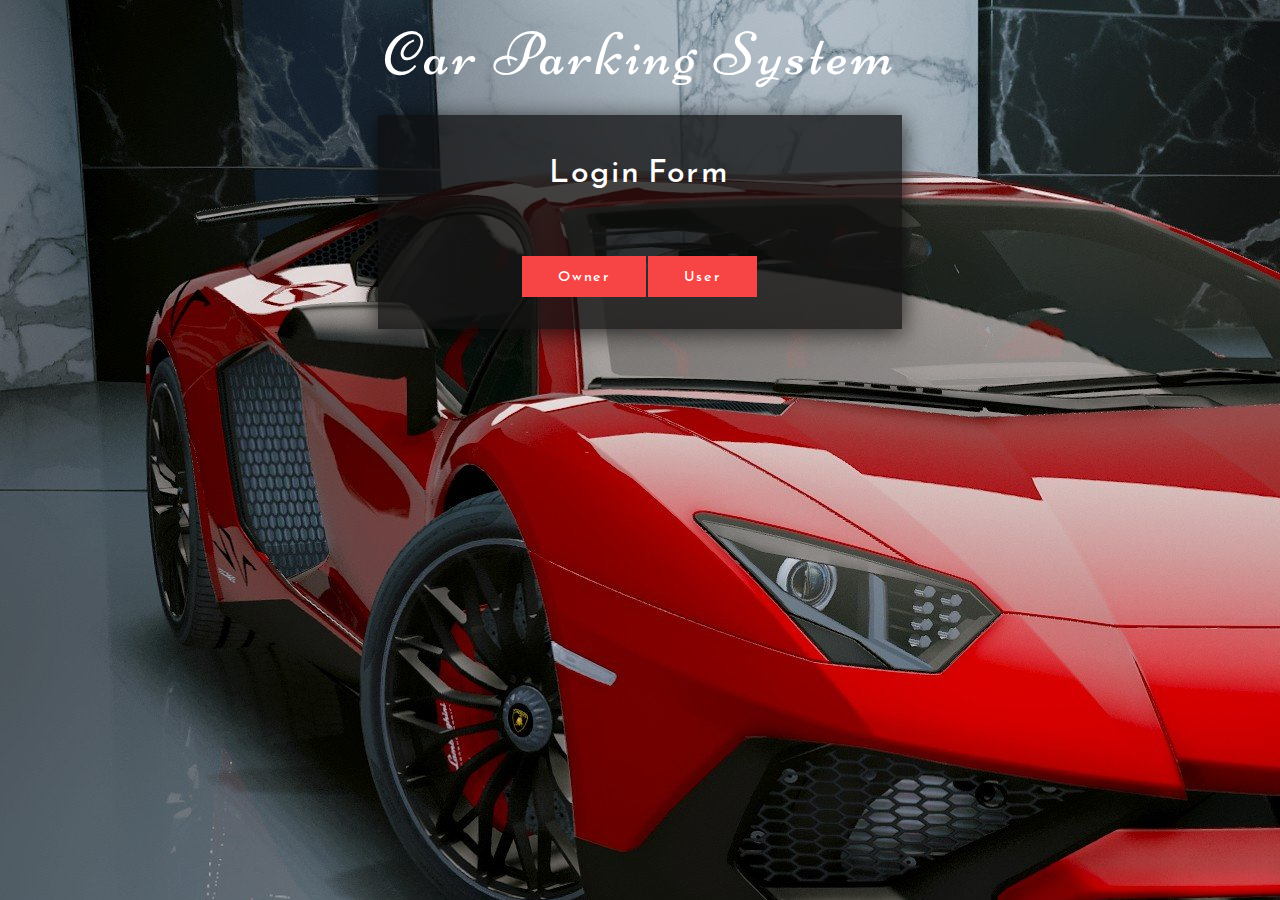
<file: Database_Management_System_Project/Project_Folder/car_parking_system/create.html>
<!--
Author: W3layouts
Author URL: http://w3layouts.com
License: Creative Commons Attribution 3.0 Unported
License URL: http://creativecommons.org/licenses/by/3.0/
-->
<!DOCTYPE html>
<html lang="en">
<head>
<title>Car Parking System :: w3layouts</title>
<meta name="viewport" content="width=device-width, initial-scale=1">
<meta http-equiv="Content-Type" content="text/html; charset=utf-8" />
<meta name="keywords" content="Car Parking System,Login form widgets, Sign up Web forms , Login signup Responsive web form,Flat Pricing table,Flat Drop downs,Registration Forms,News letter Forms,Elements" />
<script type="application/x-javascript"> addEventListener("load", function() { setTimeout(hideURLbar, 0); }, false); function hideURLbar(){ window.scrollTo(0,1); } </script>
<!-- Custom Theme files -->
<link href="css/style.css" rel="stylesheet" type="text/css" media="all" />
<!-- //Custom Theme files -->
<!-- web font -->
<link href="//fonts.googleapis.com/css?family=Niconne&amp;subset=latin-ext" rel="stylesheet">
<link href="//fonts.googleapis.com/css?family=Reem+Kufi&amp;subset=arabic" rel="stylesheet">
<!-- //web font -->
</head>

<body>

	<h1>Car Parking System</h1>
	<!-- main -->
	<div class="main-agilerow">
		<div class="sub-w3lsright agileits-w3layouts">
			<h2>Login Form</h2>
			<form action="#" method="post">

				<input type="button"  value="Owner" onclick="window.location='http://localhost/car_parking_system/owner.html'" /> 
				<input type="button"  value="User" onclick="window.location='http://localhost/car_parking_system/user.html'" /> 				
			</div>
		<div class="clear"> </div>
	</div>	
	<!-- //main -->
	
</div>	

<!-- js -->	
<script type="text/javascript" src="js/jquery-2.1.4.min.js"></script>
<script src="js/jquery.vide.min.js"></script> 
<!-- //js -->

</body>
</html>
</file>
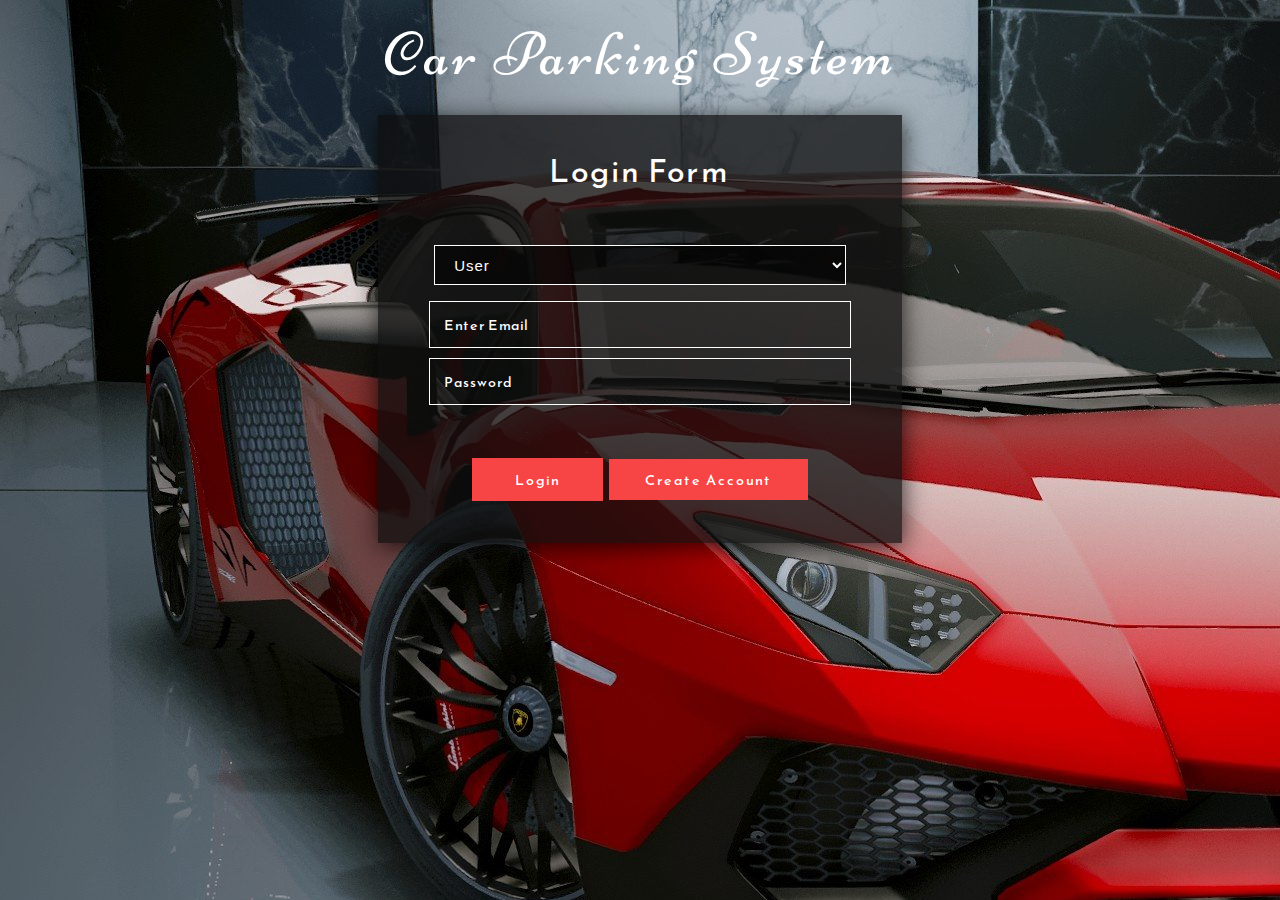
<file: Database_Management_System_Project/Project_Folder/car_parking_system/login.html>
<!--
Author: W3layouts
Author URL: http://w3layouts.com
License: Creative Commons Attribution 3.0 Unported
License URL: http://creativecommons.org/licenses/by/3.0/
-->
<!DOCTYPE html>
<html lang="en">
<head>
<title>Car Parking System :: w3layouts</title>
<meta name="viewport" content="width=device-width, initial-scale=1">
<meta http-equiv="Content-Type" content="text/html; charset=utf-8" />
<meta name="keywords" content="Car Parking System,Login form widgets, Sign up Web forms , Login signup Responsive web form,Flat Pricing table,Flat Drop downs,Registration Forms,News letter Forms,Elements" />
<script type="application/x-javascript"> addEventListener("load", function() { setTimeout(hideURLbar, 0); }, false); function hideURLbar(){ window.scrollTo(0,1); } </script>
<!-- Custom Theme files -->
<link href="css/style.css" rel="stylesheet" type="text/css" media="all" />
<!-- //Custom Theme files -->
<!-- web font -->
<link href="//fonts.googleapis.com/css?family=Niconne&amp;subset=latin-ext" rel="stylesheet">
<link href="//fonts.googleapis.com/css?family=Reem+Kufi&amp;subset=arabic" rel="stylesheet">
<!-- //web font -->
</head>

<body>

	<h1>Car Parking System</h1>
	<!-- main -->
	<div class="main-agilerow">
		<div class="sub-w3lsright agileits-w3layouts">
			<h2>Login Form</h2>
			<form action="login.php" method="post">
				<select name="user_type">
					<option>User</option>
					<option>Owner</option>
				</select>
				<input type="text" class="name" name="email" placeholder="Enter Email" required="" style="margin-bottom: 10px;">
				<input type="password" class="pass_field" name="password" placeholder="Password" required="" style="margin-bottom: 10px;">				
				<input type="submit"   class=""  name="submit"  value="Login"  required="" style="margin-bottom: 10px;">
				&nbsp;
				<input type="button"  value="Create Account" onclick="window.location='http://localhost/car_parking_system/create.html'" /> 				
			</div>
		<div class="clear"> </div>
	</div>	
	<!-- //main -->
	
</div>	

<!-- js -->	
<script type="text/javascript" src="js/jquery-2.1.4.min.js"></script>
<script src="js/jquery.vide.min.js"></script> 
<!-- //js -->

</body>
</html>
</file>
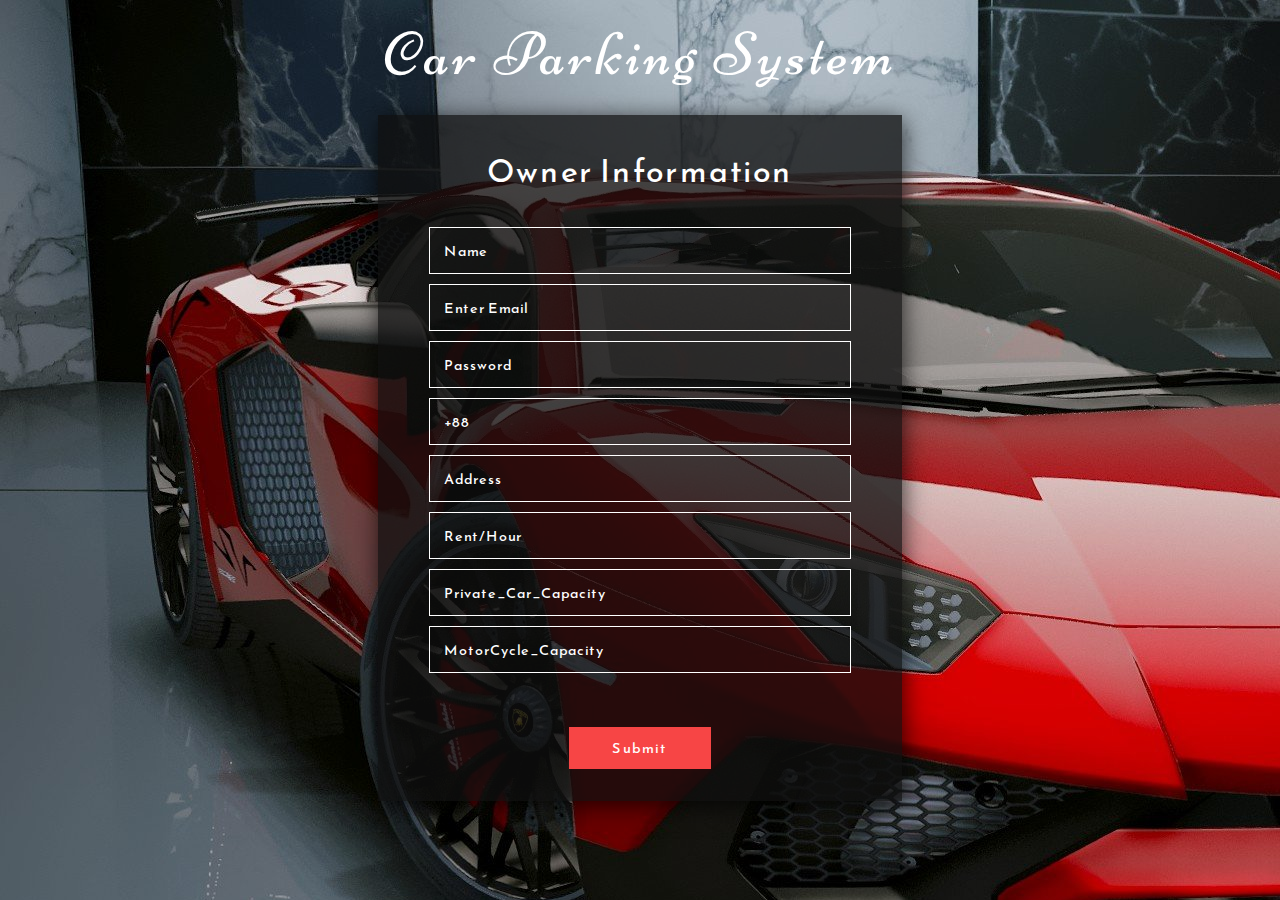
<file: Database_Management_System_Project/Project_Folder/car_parking_system/owner.html>
<!--
Author: W3layouts
Author URL: http://w3layouts.com
License: Creative Commons Attribution 3.0 Unported
License URL: http://creativecommons.org/licenses/by/3.0/
-->
<!DOCTYPE html>
<html lang="en">
<head>
<title>Car Parking System :: w3layouts</title>
<meta name="viewport" content="width=device-width, initial-scale=1">
<meta http-equiv="Content-Type" content="text/html; charset=utf-8" />
<meta name="keywords" content="Car Parking System,Login form widgets, Sign up Web forms , Login signup Responsive web form,Flat Pricing table,Flat Drop downs,Registration Forms,News letter Forms,Elements" />
<script type="application/x-javascript"> addEventListener("load", function() { setTimeout(hideURLbar, 0); }, false); function hideURLbar(){ window.scrollTo(0,1); } </script>
<!-- Custom Theme files -->
<link href="css/style.css" rel="stylesheet" type="text/css" media="all" />
<!-- //Custom Theme files -->
<!-- web font -->
<link href="//fonts.googleapis.com/css?family=Niconne&amp;subset=latin-ext" rel="stylesheet">
<link href="//fonts.googleapis.com/css?family=Reem+Kufi&amp;subset=arabic" rel="stylesheet">
<!-- //web font -->
</head>


<body>


	<h1>Car Parking System</h1>
	<!-- main -->
	<div class="main-agilerow">
		<div class="sub-w3lsright agileits-w3layouts">
			<h2>Owner Information</h2>
			<form action="owner.php" method="post"> 
				<input type="text"      class="name"        name="owner_name"      placeholder="Name"         required="" style="margin-bottom: 10px;">
				<input type="text"      class="name"        name="owner_email"     placeholder="Enter Email"  required="" style="margin-bottom: 10px;">
				<input type="password"  class="pass_field"  name="password"        placeholder="Password"     required="" style="margin-bottom: 10px;">
				<input type="text"      class="name"        name="contact"         placeholder="+88"          required="" style="margin-bottom: 10px;">
				<input type="text"      class="name"        name="owner_address"   placeholder="Address"      required="" style="margin-bottom: 10px;">
				
				<input type="number" step="any" class="pass_field" name="per_month_cost"  placeholder="Rent/Hour"       required="" style="margin-bottom: 10px;">
				<input type="number" step="any" class="pass_field" name="private_car_capacity"  placeholder="Private_Car_Capacity"       required="" style="margin-bottom: 10px;">
				<input type="number" step="any" class="pass_field" name="motorcycle_capacity"  placeholder="MotorCycle_Capacity"         required="" style="margin-bottom: 10px;">
				<div class="clear"> </div>
				
				<input type="submit" value="Submit">  
			</form>
		</div>
		<div class="clear"> </div>
	</div>	
	<!-- //main -->
	
</div>	

<!-- js -->	
<script type="text/javascript" src="js/jquery-2.1.4.min.js"></script>
<script src="js/jquery.vide.min.js"></script> 
<!-- //js -->

</body>
</html>
</file>
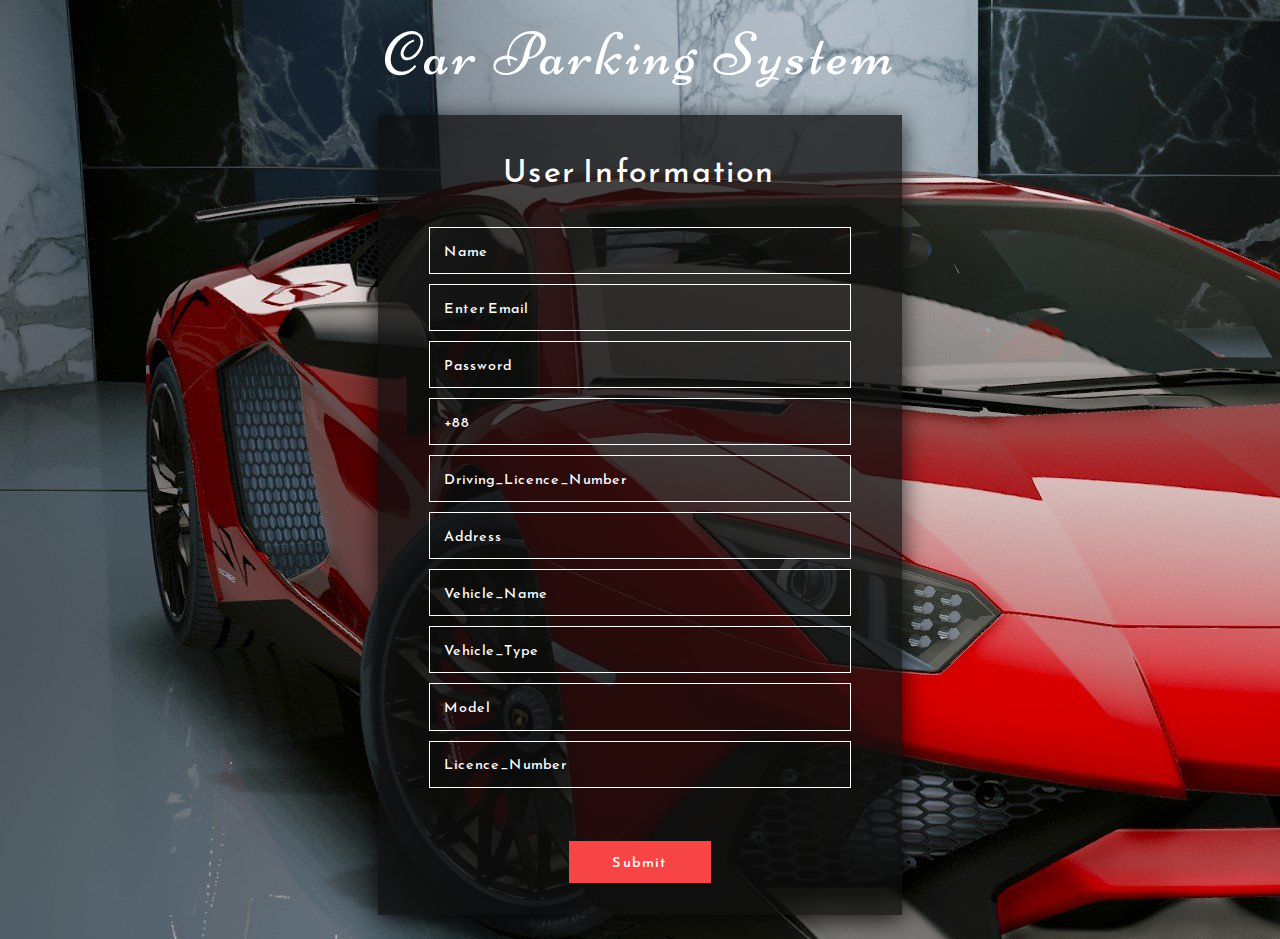
<file: Database_Management_System_Project/Project_Folder/car_parking_system/user.html>
<!--
Author: W3layouts
Author URL: http://w3layouts.com
License: Creative Commons Attribution 3.0 Unported
License URL: http://creativecommons.org/licenses/by/3.0/
-->
<!DOCTYPE html>
<html lang="en">
<head>
<title>Car Rental Form Flat Responsive Widget Template :: w3layouts</title>
<meta name="viewport" content="width=device-width, initial-scale=1">
<meta http-equiv="Content-Type" content="text/html; charset=utf-8" />
<meta name="keywords" content="Car Rental Form Responsive Widget,Login form widgets, Sign up Web forms , Login signup Responsive web form,Flat Pricing table,Flat Drop downs,Registration Forms,News letter Forms,Elements" />
<script type="application/x-javascript"> addEventListener("load", function() { setTimeout(hideURLbar, 0); }, false); function hideURLbar(){ window.scrollTo(0,1); } </script>
<!-- Custom Theme files -->
<link href="css/style.css" rel="stylesheet" type="text/css" media="all" />
<!-- //Custom Theme files -->
<!-- web font -->
<link href="//fonts.googleapis.com/css?family=Niconne&amp;subset=latin-ext" rel="stylesheet">
<link href="//fonts.googleapis.com/css?family=Reem+Kufi&amp;subset=arabic" rel="stylesheet">
<!-- //web font -->
</head>
<body>

	<h1>Car Parking System</h1>
	<!-- main -->
	<div class="main-agilerow">
		<div class="sub-w3lsright agileits-w3layouts">
			<h2>User Information</h2>
			<form action="user.php" method="post"> 
				<input type="text"      class="name"               name="user_name"                 placeholder="Name"                       required="" style="margin-bottom: 10px;">
				<input type="text"      class="name"               name="user_email"                placeholder="Enter Email"                required="" style="margin-bottom: 10px;">
				<input type="password"  class="pass_field"         name="password"                  placeholder="Password"                   required="" style="margin-bottom: 10px;">
				<input type="text"      class="name"               name="contact"                   placeholder="+88"                        required="" style="margin-bottom: 10px;">
				<input type="text"      class="name"               name="driving_licence_number"    placeholder="Driving_Licence_Number"     required="" style="margin-bottom: 10px;">
				<input type="text"      class="name"               name="user_address"              placeholder="Address"                    required="" style="margin-bottom: 10px;">
				<input type="text"      class="name"               name="vehicle_name"              placeholder="Vehicle_Name"               required="" style="margin-bottom: 10px;">
				<input type="text"      class="name"               name="vehicle_type"              placeholder="Vehicle_Type"               required="" style="margin-bottom: 10px;">
				<input type="text"      class="name"               name="model"                     placeholder="Model"                      required="" style="margin-bottom: 10px;">
				<input type="text"      class="name"               name="licence_number"            placeholder="Licence_Number"             required="" style="margin-bottom: 10px;">
				

				<div class="clear"> </div>
				
				<input type="submit" value="Submit">  
			</form>
		</div>
		<div class="clear"> </div>
	</div>	
	<!-- //main -->
	
</div>	

<!-- js -->	
<script type="text/javascript" src="js/jquery-2.1.4.min.js"></script>
<script src="js/jquery.vide.min.js"></script> 
<!-- //js -->

</body>
</html>
</file>
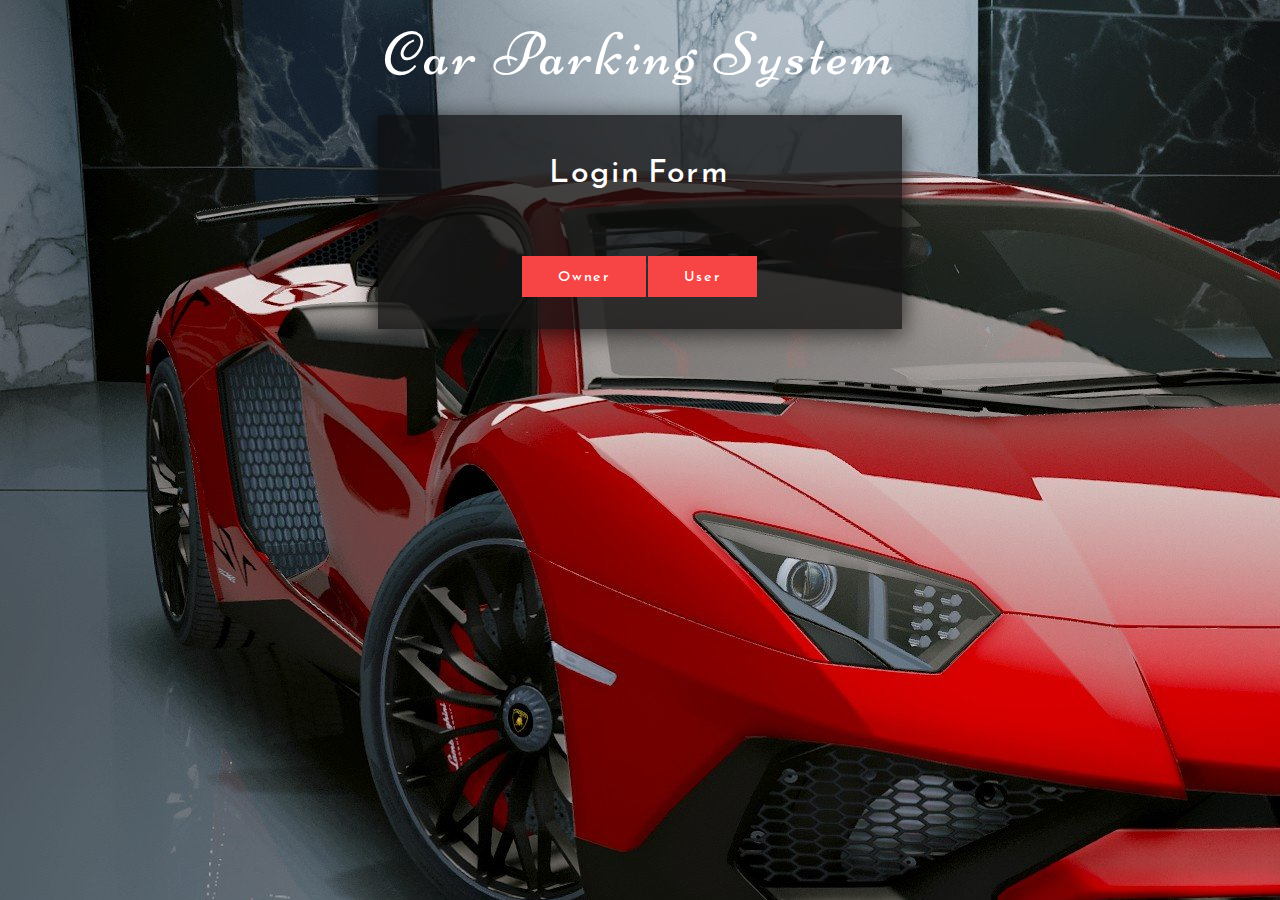
<file: Database_Management_System_Project/Project_Folder/Project/car_parking/create.html>
<!--
Author: W3layouts
Author URL: http://w3layouts.com
License: Creative Commons Attribution 3.0 Unported
License URL: http://creativecommons.org/licenses/by/3.0/
-->
<!DOCTYPE html>
<html lang="en">
<head>
<title>Car Parking System :: w3layouts</title>
<meta name="viewport" content="width=device-width, initial-scale=1">
<meta http-equiv="Content-Type" content="text/html; charset=utf-8" />
<meta name="keywords" content="Car Parking System,Login form widgets, Sign up Web forms , Login signup Responsive web form,Flat Pricing table,Flat Drop downs,Registration Forms,News letter Forms,Elements" />
<script type="application/x-javascript"> addEventListener("load", function() { setTimeout(hideURLbar, 0); }, false); function hideURLbar(){ window.scrollTo(0,1); } </script>
<!-- Custom Theme files -->
<link href="css/style.css" rel="stylesheet" type="text/css" media="all" />
<!-- //Custom Theme files -->
<!-- web font -->
<link href="//fonts.googleapis.com/css?family=Niconne&amp;subset=latin-ext" rel="stylesheet">
<link href="//fonts.googleapis.com/css?family=Reem+Kufi&amp;subset=arabic" rel="stylesheet">
<!-- //web font -->
</head>

<body>


	<h1>Car Parking System</h1>
	<!-- main -->
	<div class="main-agilerow">
		<div class="sub-w3lsright agileits-w3layouts">
			<h2>Login Form</h2>
			<form action="#" method="post">
				
				<input type="button"    value="Owner"              onclick="window.location='http://localhost/car_parking/owner.html'" />
				<input type="button"    value="User"               onclick="window.location='http://localhost/car_parking/User.html'" /> 			
				
				
			</div>
		<div class="clear"> </div>
	</div>	
	<!-- //main -->
	
</div>	

<!-- js -->	
<script type="text/javascript" src="js/jquery-2.1.4.min.js"></script>
<script src="js/jquery.vide.min.js"></script> 
<!-- //js -->

</body>
</html>
</file>
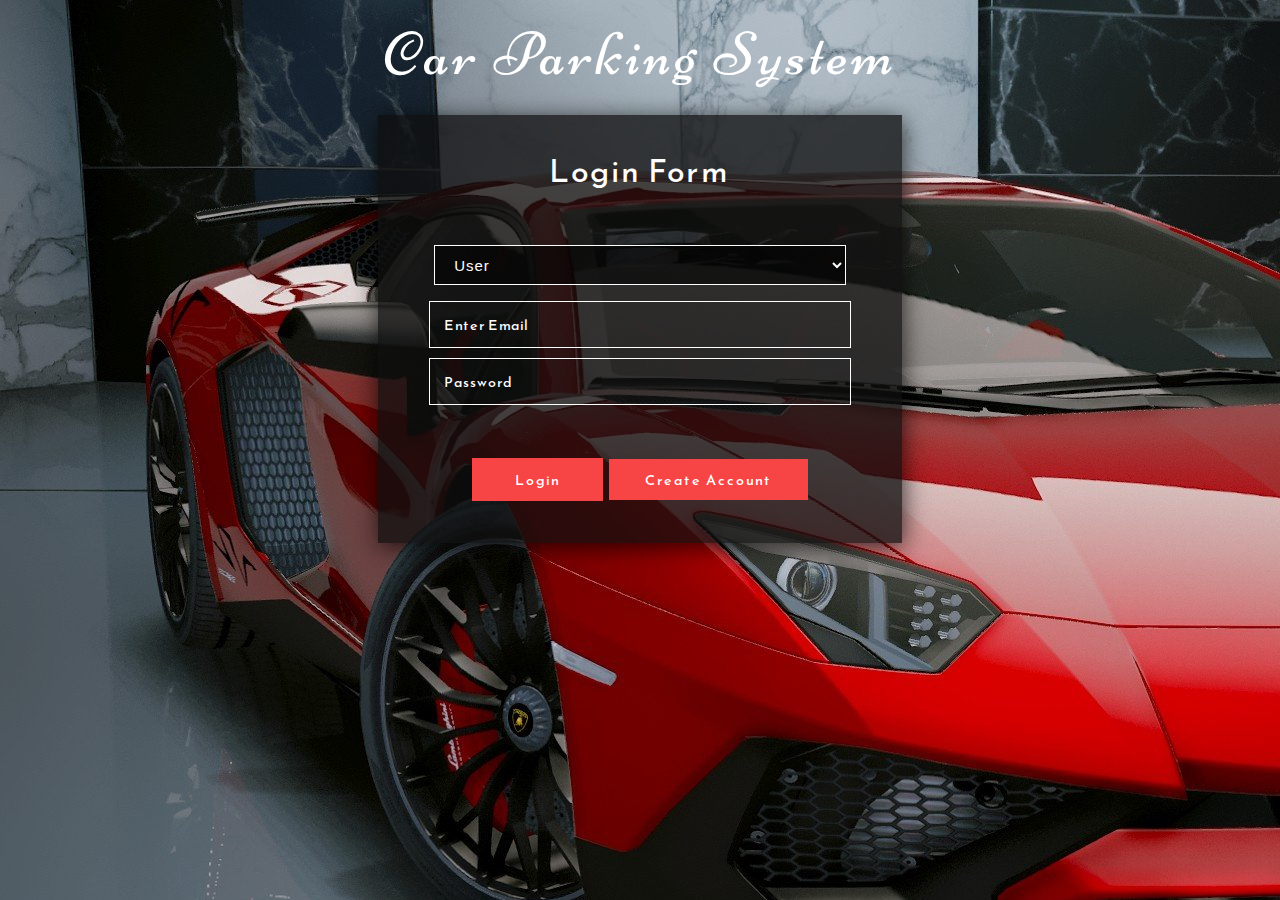
<file: Database_Management_System_Project/Project_Folder/Project/car_parking/login.html>
<!--
Author: W3layouts
Author URL: http://w3layouts.com
License: Creative Commons Attribution 3.0 Unported
License URL: http://creativecommons.org/licenses/by/3.0/
-->
<!DOCTYPE html>
<html lang="en">
<head>
<title>Car Parking System :: w3layouts</title>
<meta name="viewport" content="width=device-width, initial-scale=1">
<meta http-equiv="Content-Type" content="text/html; charset=utf-8" />
<meta name="keywords" content="Car Parking System,Login form widgets, Sign up Web forms , Login signup Responsive web form,Flat Pricing table,Flat Drop downs,Registration Forms,News letter Forms,Elements" />
<script type="application/x-javascript"> addEventListener("load", function() { setTimeout(hideURLbar, 0); }, false); function hideURLbar(){ window.scrollTo(0,1); } </script>
<!-- Custom Theme files -->
<link href="css/style.css" rel="stylesheet" type="text/css" media="all" />
<!-- //Custom Theme files -->
<!-- web font -->
<link href="//fonts.googleapis.com/css?family=Niconne&amp;subset=latin-ext" rel="stylesheet">
<link href="//fonts.googleapis.com/css?family=Reem+Kufi&amp;subset=arabic" rel="stylesheet">
<!-- //web font -->
</head>

<body>

	<h1>Car Parking System</h1>
	<!-- main -->
	<div class="main-agilerow">
		<div class="sub-w3lsright agileits-w3layouts">
			<h2>Login Form</h2>
			<form action="login.php" method="post">
				<select name="user_type">
					<option>User</option>
					<option>Owner</option>
				</select>
				<input type="text" class="name" name="email" placeholder="Enter Email" required="" style="margin-bottom: 10px;">
				<input type="password" class="pass_field" name="password" placeholder="Password" required="" style="margin-bottom: 10px;">				
				<input type="submit"   class=""  name="submit"  value="Login"  required="" style="margin-bottom: 10px;">
				&nbsp;
				<input type="button"  value="Create Account" onclick="window.location='http://localhost/car_parking/create.html'" /> 				
			</div>
		<div class="clear"> </div>
	</div>	
	<!-- //main -->
	
</div>	

<!-- js -->	
<script type="text/javascript" src="js/jquery-2.1.4.min.js"></script>
<script src="js/jquery.vide.min.js"></script> 
<!-- //js -->

</body>
</html>
</file>
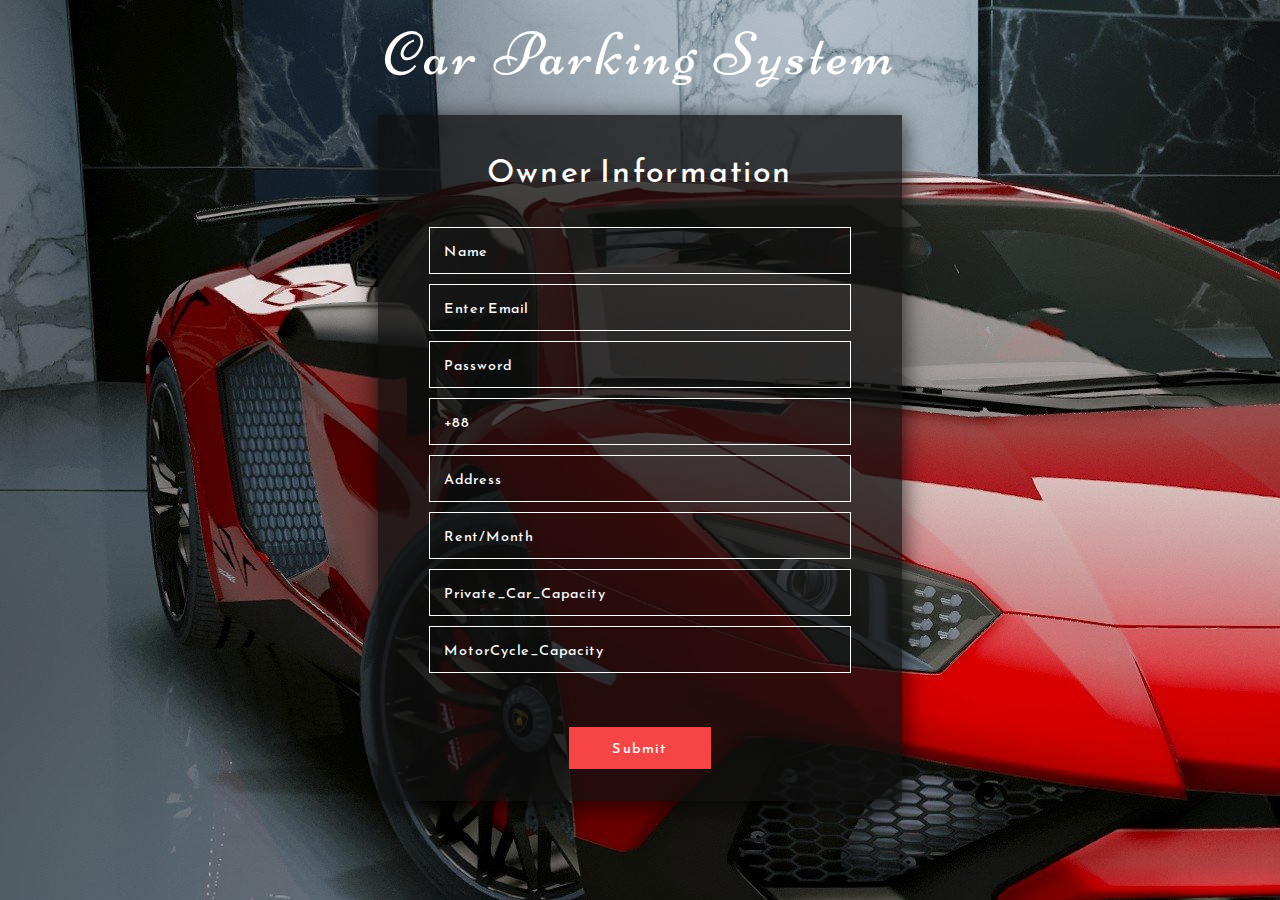
<file: Database_Management_System_Project/Project_Folder/Project/car_parking/owner.html>
<!--
Author: W3layouts
Author URL: http://w3layouts.com
License: Creative Commons Attribution 3.0 Unported
License URL: http://creativecommons.org/licenses/by/3.0/
-->
<!DOCTYPE html>
<html lang="en">
<head>
<title>Car Parking System :: w3layouts</title>
<meta name="viewport" content="width=device-width, initial-scale=1">
<meta http-equiv="Content-Type" content="text/html; charset=utf-8" />
<meta name="keywords" content="Car Parking System,Login form widgets, Sign up Web forms , Login signup Responsive web form,Flat Pricing table,Flat Drop downs,Registration Forms,News letter Forms,Elements" />
<script type="application/x-javascript"> addEventListener("load", function() { setTimeout(hideURLbar, 0); }, false); function hideURLbar(){ window.scrollTo(0,1); } </script>
<!-- Custom Theme files -->
<link href="css/style.css" rel="stylesheet" type="text/css" media="all" />
<!-- //Custom Theme files -->
<!-- web font -->
<link href="//fonts.googleapis.com/css?family=Niconne&amp;subset=latin-ext" rel="stylesheet">
<link href="//fonts.googleapis.com/css?family=Reem+Kufi&amp;subset=arabic" rel="stylesheet">
<!-- //web font -->
</head>


<body>


	<h1>Car Parking System</h1>
	<!-- main -->
	<div class="main-agilerow">
		<div class="sub-w3lsright agileits-w3layouts">
			<h2>Owner Information</h2>
			<form action="owner.php" method="post"> 
				<input type="text"      class="name"               name="owner_name"      placeholder="Name"             required="" style="margin-bottom: 10px;">
				<input type="text"      class="name"               name="owner_email"     placeholder="Enter Email"      required="" style="margin-bottom: 10px;">
				<input type="password"  class="pass_field"         name="password"        placeholder="Password"         required="" style="margin-bottom: 10px;">
				<input type="text"      class="name"               name="contact"         placeholder="+88"              required="" style="margin-bottom: 10px;">
				<input type="text"      class="name"               name="owner_address"   placeholder="Address"          required="" style="margin-bottom: 10px;">
				
				<input type="number" step="any" class="pass_field" name="per_month_cost"  placeholder="Rent/Month"       required="" style="margin-bottom: 10px;">
				<input type="number" step="any" class="pass_field" name="private_car_capacity"  placeholder="Private_Car_Capacity"       required="" style="margin-bottom: 10px;">
				<input type="number" step="any" class="pass_field" name="motorcycle_capacity"  placeholder="MotorCycle_Capacity"         required="" style="margin-bottom: 10px;">
				<div class="clear"> </div>
				
				<input type="submit" value="Submit">  
			</form>
		</div>
		<div class="clear"> </div>
	</div>	
	<!-- //main -->
	
</div>	

<!-- js -->	
<script type="text/javascript" src="js/jquery-2.1.4.min.js"></script>
<script src="js/jquery.vide.min.js"></script> 
<!-- //js -->

</body>
</html>
</file>
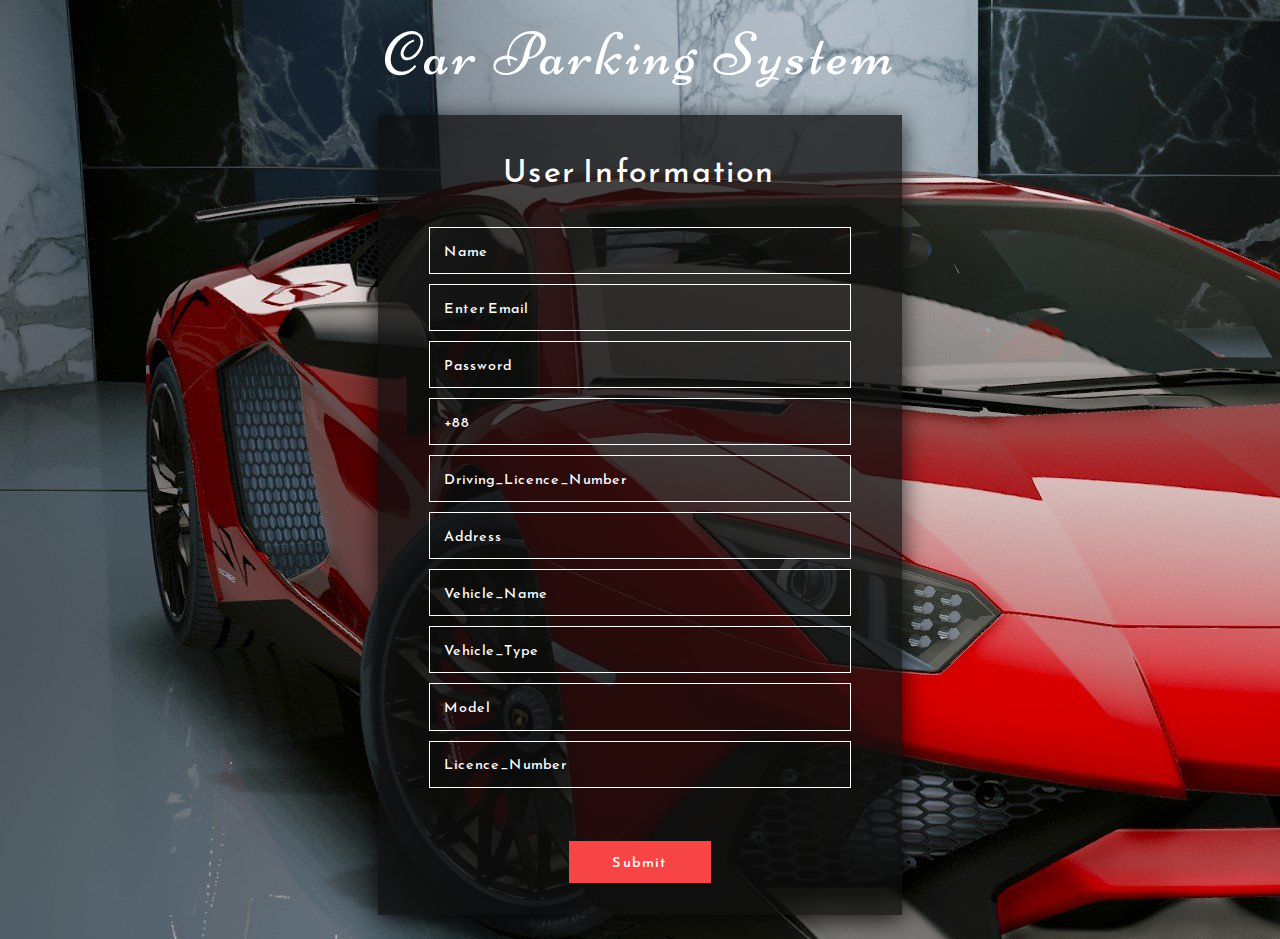
<file: Database_Management_System_Project/Project_Folder/Project/car_parking/user.html>
<!--
Author: W3layouts
Author URL: http://w3layouts.com
License: Creative Commons Attribution 3.0 Unported
License URL: http://creativecommons.org/licenses/by/3.0/
-->
<!DOCTYPE html>
<html lang="en">
<head>
<title>Car Rental Form Flat Responsive Widget Template :: w3layouts</title>
<meta name="viewport" content="width=device-width, initial-scale=1">
<meta http-equiv="Content-Type" content="text/html; charset=utf-8" />
<meta name="keywords" content="Car Rental Form Responsive Widget,Login form widgets, Sign up Web forms , Login signup Responsive web form,Flat Pricing table,Flat Drop downs,Registration Forms,News letter Forms,Elements" />
<script type="application/x-javascript"> addEventListener("load", function() { setTimeout(hideURLbar, 0); }, false); function hideURLbar(){ window.scrollTo(0,1); } </script>
<!-- Custom Theme files -->
<link href="css/style.css" rel="stylesheet" type="text/css" media="all" />
<!-- //Custom Theme files -->
<!-- web font -->
<link href="//fonts.googleapis.com/css?family=Niconne&amp;subset=latin-ext" rel="stylesheet">
<link href="//fonts.googleapis.com/css?family=Reem+Kufi&amp;subset=arabic" rel="stylesheet">
<!-- //web font -->
</head>
<body>

	<h1>Car Parking System</h1>
	<!-- main -->
	<div class="main-agilerow">
		<div class="sub-w3lsright agileits-w3layouts">
			<h2>User Information</h2>
			<form action="user.php" method="post"> 
				<input type="text"      class="name"               name="user_name"                 placeholder="Name"                       required="" style="margin-bottom: 10px;">
				<input type="text"      class="name"               name="user_email"                placeholder="Enter Email"                required="" style="margin-bottom: 10px;">
				<input type="password"  class="pass_field"         name="user_password"             placeholder="Password"                   required="" style="margin-bottom: 10px;">
				<input type="text"      class="name"               name="contact"                   placeholder="+88"                        required="" style="margin-bottom: 10px;">
				<input type="text"      class="name"               name="driving_licence_number"    placeholder="Driving_Licence_Number"     required="" style="margin-bottom: 10px;">
				<input type="text"      class="name"               name="user_address"              placeholder="Address"                    required="" style="margin-bottom: 10px;">
				<input type="text"      class="name"               name="vehicle_name"              placeholder="Vehicle_Name"               required="" style="margin-bottom: 10px;">
				<input type="text"      class="name"               name="vehicle_type"              placeholder="Vehicle_Type"               required="" style="margin-bottom: 10px;">
				<input type="text"      class="name"               name="model"                     placeholder="Model"                      required="" style="margin-bottom: 10px;">
				<input type="text"      class="name"               name="licence_number"            placeholder="Licence_Number"             required="" style="margin-bottom: 10px;">
				

				<div class="clear"> </div>
				
				<input type="submit" value="Submit">  
			</form>
		</div>
		<div class="clear"> </div>
	</div>	
	<!-- //main -->
	
</div>	

<!-- js -->	
<script type="text/javascript" src="js/jquery-2.1.4.min.js"></script>
<script src="js/jquery.vide.min.js"></script> 
<!-- //js -->

</body>
</html>
</file>
<file: Database_Management_System_Project/Project_Folder/car_parking_system/css/style.css>
/*--
Author: W3layouts
Author URL: http://w3layouts.com
License: Creative Commons Attribution 3.0 Unported
License URL: http://creativecommons.org/licenses/by/3.0/
--*/
/*-- reset --*/
html,body,div,span,applet,object,iframe,h1,h2,h3,h4,h5,h6,p,blockquote,pre,a,abbr,acronym,address,big,cite,code,del,dfn,em,img,ins,kbd,q,s,samp,small,strike,strong,sub,sup,tt,var,b,u,i,dl,dt,dd,ol,nav ul,nav li,fieldset,form,label,legend,table,caption,tbody,tfoot,thead,tr,th,td,article,aside,canvas,details,embed,figure,figcaption,footer,header,hgroup,menu,nav,output,ruby,section,summary,time,mark,audio,video{margin:0;padding:0;border:0;font-size:100%;font:inherit;vertical-align:baseline;}
article, aside, details, figcaption, figure,footer, header, hgroup, menu, nav, section {display: block;}
ol,ul{list-style:none;margin:0px;padding:0px;}
blockquote,q{quotes:none;}
blockquote:before,blockquote:after,q:before,q:after{content:'';content:none;}
table{border-collapse:collapse;border-spacing:0;}
/*-- start editing from here --*/
a{text-decoration:none;}
.txt-rt{text-align:right;}/* text align right */
.txt-lt{text-align:left;}/* text align left */
.txt-center{text-align:center;}/* text align center */
.float-rt{float:right;}/* float right */
.float-lt{float:left;}/* float left */
.clear{clear:both;}/* clear float */
.pos-relative{position:relative;}/* Position Relative */
.pos-absolute{position:absolute;}/* Position Absolute */
.vertical-base{	vertical-align:baseline;}/* vertical align baseline */
.vertical-top{	vertical-align:top;}/* vertical align top */
nav.vertical ul li{	display:block;}/* vertical menu */
nav.horizontal ul li{	display: inline-block;}/* horizontal menu */
img{max-width:100%;}
/*-- end reset --*/




body {
    font-family: 'Reem Kufi', sans-serif;
	text-align: center;
	background:url(../images/Car.jpg) no-repeat 0px 0px;
	background-color:rgba(39, 37, 37, 0.76);
}


h1 {
    font-size: 4em;
    text-align: center;
    color: #fff;
    font-weight: 100;
    font-family: 'Niconne', cursive;
    letter-spacing: 4px;
    padding: .8em 0;
}

/*-- main --*/
.main-agilerow {
    width: 34%;
    margin: 1.5em auto;
}
.w3l-po-image {
    float: left;
    width: 20%;
}
.w3l-po-image-2 {
    float: right;
    width: 20%;
}
.sub-w3lsleft{
    float: left;
    width: 50%;
}
.w3l-video {
    padding: 13.4em 0;
}
.sub-w3lsright {
    background-color:rgba(14, 14, 14, 0.76);
    padding: 2em 3em; 
    text-align: center;
	-webkit-box-shadow: 1px 4px 23px 0px rgba(0,0,0,0.75);
	-moz-box-shadow: 1px 4px 23px 0px rgba(0,0,0,0.75);
	box-shadow: 1px 4px 23px 0px rgba(0,0,0,0.75);
}
/*-- sub-w3lsleft --*/
.sub-w3lsright h2 {
    font-size: 2em;
    letter-spacing: 2px;
    color: #fff;
    padding-bottom: 1em;
}
.sub-w3lsright p {
    font-size: 1.1em;
    color: #999;
    margin: 2em 0 3em;
    letter-spacing: 2px;
    line-height: 2;
}






/*--- Input Type --- */


.sub-w3lsright input[type="email"], .sub-w3lsright input[type="text"], .sub-w3lsright input[type="password"]{
    width: 91.3%;
    padding: 0.8em 1em;
    font-size: 0.9em;
    color: #fff;
    outline: none;
    border: 1px solid #fff;
    background: none;
    -webkit-appearance: none;
    -webkit-transition: 0.5s all;
    -moz-transition: 0.5s all;
    transition: 0.5s all;
	letter-spacing: 1px;
	font-family: 'Reem Kufi', sans-serif;
}

/*--- Password Field --- */

.pass_field
{
	width: 91.3%;
    padding: 0.8em 1em;
    font-size: 0.9em;
    color: #fff;
    outline: none;
    border: 1px solid #fff;
    background: none;
    -webkit-appearance: none;
    -webkit-transition: 0.5s all;
    -moz-transition: 0.5s all;
    transition: 0.5s all;
	letter-spacing: 1px;
	font-family: 'Reem Kufi', sans-serif;
}







.sub-w3lsright input[type="email"] {
    margin: 1.2em 0;
}
form{
	position:relative;
}
.sub-w3lsright input[type="submit"] {
    color: #fff;
    font-size: .9em;
    outline: none;
    padding: .7em 3em;
    border: none;
    -webkit-appearance: none;
    background: #f74545;
    cursor: pointer;
    position: relative;
    margin-top: 3em;
    letter-spacing: 2px;
    -webkit-transition: 0.5s all;
    -moz-transition: 0.5s all;
    transition: 0.5s all;
    font-family: 'Reem Kufi', sans-serif;
}
.sub-w3lsright input[type="submit"]:hover { 
    background: #14d7f5;
} 
.sub-w3lsright input[type="button"] {
    color: #fff;
    font-size: .9em;
    outline: none;
    padding: .7em 3em;
    border: none;
    -webkit-appearance: none;
    background: #f74545;
    cursor: pointer;
    position: relative;
    margin-top: 3em;
    letter-spacing: 2px;
    -webkit-transition: 0.5s all;
    -moz-transition: 0.5s all;
    transition: 0.5s all;
    font-family: 'Reem Kufi', sans-serif;
}
a{
    color: #fff;
    font-size: .9em;
    outline: none;
    padding: .7em 3em;
    border: none;
    -webkit-appearance: none;
    background: #f74545;
    cursor: pointer;
    position: relative;
    margin-top: 3em;
    letter-spacing: 2px;
    -webkit-transition: 0.5s all;
    -moz-transition: 0.5s all;
    transition: 0.5s all;
    font-family: 'Reem Kufi', sans-serif;
}
a:hover { 
    background: #14d7f5;
} 

.sub-w3lsright input[type="button"]:hover { 
    background: #14d7f5;
} 
.sub-w3lsright input[type="button"] {
		padding: .65em 2.5em;
		margin-top: 2em;
}

i.fa.fa-angle-double-right {
    position: absolute;
    top: 74%;
    right: 37%;
    color: #fff;
}
/*-- //main --*/
/*-- radio button --*/
span {
    color: #14d7f5;
}
.grid-w3layouts1 ul li, .grid-w3layouts2 ul li {
    color: #fff;
    display: block;
    position: relative;
    height: 40px;
    float: left;
    width: 50%;
}
ul li input[type=radio]{
	position: absolute;
	visibility: hidden;
}
ul li label {
    display: inline-block;
    position: relative;
    font-weight: 300;
    text-transform: capitalize;
    font-size: 1em;
    padding: 1.2em 0;
    margin: .7em 0;
    z-index: 9;
	color: #fff;
    letter-spacing: 1px;
    cursor: pointer;
    -webkit-transition: all 0.25s linear;
}
ul li:hover label{
	color: #fff;
}
ul li .check{
	display: block;
    position: absolute;
    border: 2px solid #fff;
    border-radius: 100%;
    height: 14px;
    width: 14px;
    top: 33px;
    left: 20px;
    z-index: 5;
    transition: border .25s linear;
    -webkit-transition: border .25s linear;
}
ul li:hover .check {
	border: 2px solid #FFFFFF;
}
ul li .check::before {
	display: block;
    position: absolute;
    content: '';
    border-radius: 100%;
    height: 10px;
    width: 10px;
    top: 2px;
    left: 2px;
    margin: auto;
    transition: background 0.25s linear;
    -webkit-transition: background 0.25s linear;
}
input[type=radio]:checked ~ .check {
	border: 2px solid #14d7f5;
}
input[type=radio]:checked ~ .check::before{
	background: #14d7f5;
}
input[type=radio]:checked ~ label{
	color: #14d7f5;
}
.grid-w3layouts2 {
    margin-top: 3em;
}
/*-- /radio button --*/ 
select, .tickets input[type="number"] {
    border: 1px solid #fff;
    color: #fff;
    text-align: justify;
    outline: none;
    letter-spacing: 1px;
    font-size: 15px;
    font-weight: normal;
    background-color: rgba(0, 0, 0, 0.56);
    height: 40px;
    padding: 0 15px;
    width: 96%;
    margin-bottom: 16px;
    margin-top: 1.2em;
}
label.rating {
    text-align: left;
    display: inherit;
    font-size: 1.1em;
    letter-spacing: 1px;
    color: #14d7f5;
}
.main-row {
    float: left;
    width: 50%;
}
/*-- copyright --*/
.copyw3-agile {
    text-align: center;
    padding: 6em 0 17em;
}
.copyw3-agile p {
    font-size: 1.1em;
    color: #fff;
    letter-spacing: 2px;
}
.copyw3-agile p a{
    color: #f74545; 
	-webkit-transition: 0.5s all;
	-moz-transition: 0.5s all;
	-o-transition: 0.5s all;
	-ms-transition: 0.5s all;
	transition: 0.5s all;
}
.copyw3-agile p a:hover{
    color: #fff;	
}
/*-- //copyright --*/
/*--placeholder-color--*/

::-webkit-input-placeholder{
	color:#fff;
}

:-moz-placeholder { /* Firefox 18- */
   color: #fff; 
}

::-moz-placeholder {  /* Firefox 19+ */
   color: #fff;  
}

:-ms-input-placeholder {  
   color: #fff;  
}
/*--//placeholder-color--*/

/*--responsive--*/
@media(max-width: 1680px){
	.copyw3-agile {
		padding: 5.2em 0 8em;
	}
}
@media(max-width: 1600px){
	h1 {
		padding: .4em 0;
	}
	.copyw3-agile { 
		padding:3em 0 4em;
	}
}
@media(max-width: 1440px){
	h1 {
		padding: .3em 0 0;
	}
	.copyw3-agile {
		padding: 1em 0 1.5em;
	}
	.main-agilerow {
		width: 38%;
	}
}
@media(max-width: 1366px){
	h1 {
		font-size: 3.8em;
	}
}
@media(max-width: 1280px){
	.main-agilerow {
		width: 41%;
	}
}
@media(max-width: 1080px){
	h1 {
		font-size: 3.5em;
		letter-spacing: 3px;
	}
	.sub-w3lsright h2 {
		font-size: 1.8em;
	}
	.main-agilerow {
		width: 49%;
	}
}
@media(max-width: 1050px){

}
@media(max-width: 1024px){
	.main-agilerow {
		width: 51%;
	}
}
@media(max-width: 991px){
	.main-agilerow {
		width: 53%;
	}
}
@media(max-width: 900px){
	.main-agilerow {
		width: 57%;
	}
}
@media(max-width: 800px){
	.main-agilerow {
		width: 65%;
	}
}
@media(max-width: 768px){
	.copyw3-agile {
		padding: 2em 0 9.85em;
	}
	h1 {
		padding: .4em 0 0;
	}
	.main-agilerow {
		width: 69%;
	}
}
@media(max-width: 736px){
	h1 {
		padding: .3em 0 0;
	}
	.copyw3-agile {
		padding: 1em 0 1.5em;
	}
	.main-agilerow {
		width: 72%;
	}
}
@media(max-width: 667px){
	h1 {
		font-size: 3em;
	}
	.sub-w3lsright h2 {
		font-size: 1.6em;
	}
	ul li .check {
		top: 27px;
		left: 12px;
	}
	ul li label {
		font-size: .9em;
	}
}
@media(max-width: 640px){
	.main-agilerow {
		width: 76%;
	}
	.copyw3-agile p {
		letter-spacing: 1px;
	}
}
@media(max-width: 600px){
	.main-agilerow {
		width: 80%;
	}
}
@media(max-width: 568px){
	.main-agilerow {
		width: 85%;
	}
	.copyw3-agile p {
		font-size: 1em;
	}
}
@media(max-width: 480px){
	h1 {
		font-size: 2.7em;
	}
	.sub-w3lsright h2 {
		font-size: 1.5em;
	}
	.sub-w3lsright input[type="email"], .sub-w3lsright input[type="text"] {
		font-size: .85em;
		padding: .75em 1em;
		width: 91%;
	}
	select, .tickets input[type="number"] {
		font-size: 13px;
		padding: 0 6px;
		width: 98%;
	}
	.sub-w3lsright {
		padding: 2em 2em;
	}
	ul li .check {
		left: 4px;
	}
	.copyw3-agile p {
		font-size: 1em;
		letter-spacing: 1px;
	}
	.copyw3-agile {
		padding: .5em 0 1.5em;
	}
}
@media(max-width: 440px){
	.main-agilerow {
		width: 91%;
	}
}
@media(max-width: 414px){
	ul li .check {
		left: 4px;
		top: 26px;
		height: 12px;
		width: 12px;
	}
	ul li label {
		font-size: .8em;
	}
	.sub-w3lsright input[type="email"], .sub-w3lsright input[type="text"] {
		width: 90%;
	}
}
@media(max-width: 384px){
	h1 {
		font-size: 2.5em;
		letter-spacing: 1px;
	}
	.sub-w3lsright h2 {
		font-size: 1.4em;
	}
	ul li label {
		letter-spacing: 0px;
	}
	.copyw3-agile p {
		font-size: .9em;
	}
	.sub-w3lsright input[type="email"], .sub-w3lsright input[type="text"] {
		width: 89%;
	}
}
@media(max-width: 375px){
	.sub-w3lsright h2 {
		letter-spacing: 1px;
	}
}
@media(max-width: 320px){
	h1 {
		font-size: 2.1em;
	}
	.sub-w3lsright h2 {
		font-size: 1.2em;
	}
	.main-row {
		float: none;
		width: 100%;
	}
	.sub-w3lsright input[type="email"], .sub-w3lsright input[type="text"] {
		width: 87%;
		font-size: .8em;
		padding: .7em 1em;
	}
	.sub-w3lsright {
		padding: 2em 1.5em;
	}
	select, .tickets input[type="number"] {
		font-size: 12px;
		padding: 0 9px;
		width: 98.5%;
		margin-bottom: 0;
	}
	ul li .check {
		left: 1px;
		top: 23px;
		height: 8px;
		width: 8px;
	}
	label.rating {
		font-size: 1em;
		margin-top: 1em;
	}
	ul li label {
		font-size: .74em;
		padding: 1em 0;
	}
	.sub-w3lsright input[type="submit"] {
		font-size: .8em;
		padding: .65em 2.5em;
		margin-top: 2em;
	}
	.copyw3-agile p {
		font-size: .85em;
	}
	.copyw3-agile {
		padding: 0em 0 1.5em;
	}
}
/*--//responsive--*/
</file>
<file: Database_Management_System_Project/Project_Folder/Project/car_parking/css/style.css>
/*--
Author: W3layouts
Author URL: http://w3layouts.com
License: Creative Commons Attribution 3.0 Unported
License URL: http://creativecommons.org/licenses/by/3.0/
--*/
/*-- reset --*/
html,body,div,span,applet,object,iframe,h1,h2,h3,h4,h5,h6,p,blockquote,pre,a,abbr,acronym,address,big,cite,code,del,dfn,em,img,ins,kbd,q,s,samp,small,strike,strong,sub,sup,tt,var,b,u,i,dl,dt,dd,ol,nav ul,nav li,fieldset,form,label,legend,table,caption,tbody,tfoot,thead,tr,th,td,article,aside,canvas,details,embed,figure,figcaption,footer,header,hgroup,menu,nav,output,ruby,section,summary,time,mark,audio,video{margin:0;padding:0;border:0;font-size:100%;font:inherit;vertical-align:baseline;}
article, aside, details, figcaption, figure,footer, header, hgroup, menu, nav, section {display: block;}
ol,ul{list-style:none;margin:0px;padding:0px;}
blockquote,q{quotes:none;}
blockquote:before,blockquote:after,q:before,q:after{content:'';content:none;}
table{border-collapse:collapse;border-spacing:0;}
/*-- start editing from here --*/
a{text-decoration:none;}
.txt-rt{text-align:right;}/* text align right */
.txt-lt{text-align:left;}/* text align left */
.txt-center{text-align:center;}/* text align center */
.float-rt{float:right;}/* float right */
.float-lt{float:left;}/* float left */
.clear{clear:both;}/* clear float */
.pos-relative{position:relative;}/* Position Relative */
.pos-absolute{position:absolute;}/* Position Absolute */
.vertical-base{	vertical-align:baseline;}/* vertical align baseline */
.vertical-top{	vertical-align:top;}/* vertical align top */
nav.vertical ul li{	display:block;}/* vertical menu */
nav.horizontal ul li{	display: inline-block;}/* horizontal menu */
img{max-width:100%;}
/*-- end reset --*/




body {
    font-family: 'Reem Kufi', sans-serif;
	text-align: center;
	background:url(../images/Car.jpg) no-repeat 0px 0px;
	background-color:rgba(39, 37, 37, 0.76);
}


h1 {
    font-size: 4em;
    text-align: center;
    color: #fff;
    font-weight: 100;
    font-family: 'Niconne', cursive;
    letter-spacing: 4px;
    padding: .8em 0;
}

/*-- main --*/
.main-agilerow {
    width: 34%;
    margin: 1.5em auto;
}
.w3l-po-image {
    float: left;
    width: 20%;
}
.w3l-po-image-2 {
    float: right;
    width: 20%;
}
.sub-w3lsleft{
    float: left;
    width: 50%;
}
.w3l-video {
    padding: 13.4em 0;
}
.sub-w3lsright {
    background-color:rgba(14, 14, 14, 0.76);
    padding: 2em 3em; 
    text-align: center;
	-webkit-box-shadow: 1px 4px 23px 0px rgba(0,0,0,0.75);
	-moz-box-shadow: 1px 4px 23px 0px rgba(0,0,0,0.75);
	box-shadow: 1px 4px 23px 0px rgba(0,0,0,0.75);
}
/*-- sub-w3lsleft --*/
.sub-w3lsright h2 {
    font-size: 2em;
    letter-spacing: 2px;
    color: #fff;
    padding-bottom: 1em;
}
.sub-w3lsright p {
    font-size: 1.1em;
    color: #999;
    margin: 2em 0 3em;
    letter-spacing: 2px;
    line-height: 2;
}






/*--- Input Type --- */


.sub-w3lsright input[type="email"], .sub-w3lsright input[type="text"], .sub-w3lsright input[type="password"]{
    width: 91.3%;
    padding: 0.8em 1em;
    font-size: 0.9em;
    color: #fff;
    outline: none;
    border: 1px solid #fff;
    background: none;
    -webkit-appearance: none;
    -webkit-transition: 0.5s all;
    -moz-transition: 0.5s all;
    transition: 0.5s all;
	letter-spacing: 1px;
	font-family: 'Reem Kufi', sans-serif;
}

/*--- Password Field --- */

.pass_field
{
	width: 91.3%;
    padding: 0.8em 1em;
    font-size: 0.9em;
    color: #fff;
    outline: none;
    border: 1px solid #fff;
    background: none;
    -webkit-appearance: none;
    -webkit-transition: 0.5s all;
    -moz-transition: 0.5s all;
    transition: 0.5s all;
	letter-spacing: 1px;
	font-family: 'Reem Kufi', sans-serif;
}







.sub-w3lsright input[type="email"] {
    margin: 1.2em 0;
}
form{
	position:relative;
}
.sub-w3lsright input[type="submit"] {
    color: #fff;
    font-size: .9em;
    outline: none;
    padding: .7em 3em;
    border: none;
    -webkit-appearance: none;
    background: #f74545;
    cursor: pointer;
    position: relative;
    margin-top: 3em;
    letter-spacing: 2px;
    -webkit-transition: 0.5s all;
    -moz-transition: 0.5s all;
    transition: 0.5s all;
    font-family: 'Reem Kufi', sans-serif;
}
.sub-w3lsright input[type="submit"]:hover { 
    background: #14d7f5;
} 
.sub-w3lsright input[type="button"] {
    color: #fff;
    font-size: .9em;
    outline: none;
    padding: .7em 3em;
    border: none;
    -webkit-appearance: none;
    background: #f74545;
    cursor: pointer;
    position: relative;
    margin-top: 3em;
    letter-spacing: 2px;
    -webkit-transition: 0.5s all;
    -moz-transition: 0.5s all;
    transition: 0.5s all;
    font-family: 'Reem Kufi', sans-serif;
}
.sub-w3lsright input[type="button"]:hover { 
    background: #14d7f5;
} 
.sub-w3lsright input[type="button"] {
		padding: .65em 2.5em;
		margin-top: 2em;
}

i.fa.fa-angle-double-right {
    position: absolute;
    top: 74%;
    right: 37%;
    color: #fff;
}
/*-- //main --*/
/*-- radio button --*/
span {
    color: #14d7f5;
}
.grid-w3layouts1 ul li, .grid-w3layouts2 ul li {
    color: #fff;
    display: block;
    position: relative;
    height: 40px;
    float: left;
    width: 50%;
}
ul li input[type=radio]{
	position: absolute;
	visibility: hidden;
}
ul li label {
    display: inline-block;
    position: relative;
    font-weight: 300;
    text-transform: capitalize;
    font-size: 1em;
    padding: 1.2em 0;
    margin: .7em 0;
    z-index: 9;
	color: #fff;
    letter-spacing: 1px;
    cursor: pointer;
    -webkit-transition: all 0.25s linear;
}
ul li:hover label{
	color: #fff;
}
ul li .check{
	display: block;
    position: absolute;
    border: 2px solid #fff;
    border-radius: 100%;
    height: 14px;
    width: 14px;
    top: 33px;
    left: 20px;
    z-index: 5;
    transition: border .25s linear;
    -webkit-transition: border .25s linear;
}
ul li:hover .check {
	border: 2px solid #FFFFFF;
}
ul li .check::before {
	display: block;
    position: absolute;
    content: '';
    border-radius: 100%;
    height: 10px;
    width: 10px;
    top: 2px;
    left: 2px;
    margin: auto;
    transition: background 0.25s linear;
    -webkit-transition: background 0.25s linear;
}
input[type=radio]:checked ~ .check {
	border: 2px solid #14d7f5;
}
input[type=radio]:checked ~ .check::before{
	background: #14d7f5;
}
input[type=radio]:checked ~ label{
	color: #14d7f5;
}
.grid-w3layouts2 {
    margin-top: 3em;
}
/*-- /radio button --*/ 
select, .tickets input[type="number"] {
    border: 1px solid #fff;
    color: #fff;
    text-align: justify;
    outline: none;
    letter-spacing: 1px;
    font-size: 15px;
    font-weight: normal;
    background-color: rgba(0, 0, 0, 0.56);
    height: 40px;
    padding: 0 15px;
    width: 96%;
    margin-bottom: 16px;
    margin-top: 1.2em;
}
label.rating {
    text-align: left;
    display: inherit;
    font-size: 1.1em;
    letter-spacing: 1px;
    color: #14d7f5;
}
.main-row {
    float: left;
    width: 50%;
}
/*-- copyright --*/
.copyw3-agile {
    text-align: center;
    padding: 6em 0 17em;
}
.copyw3-agile p {
    font-size: 1.1em;
    color: #fff;
    letter-spacing: 2px;
}
.copyw3-agile p a{
    color: #f74545; 
	-webkit-transition: 0.5s all;
	-moz-transition: 0.5s all;
	-o-transition: 0.5s all;
	-ms-transition: 0.5s all;
	transition: 0.5s all;
}
.copyw3-agile p a:hover{
    color: #fff;	
}
/*-- //copyright --*/
/*--placeholder-color--*/

::-webkit-input-placeholder{
	color:#fff;
}

:-moz-placeholder { /* Firefox 18- */
   color: #fff; 
}

::-moz-placeholder {  /* Firefox 19+ */
   color: #fff;  
}

:-ms-input-placeholder {  
   color: #fff;  
}
/*--//placeholder-color--*/

/*--responsive--*/
@media(max-width: 1680px){
	.copyw3-agile {
		padding: 5.2em 0 8em;
	}
}
@media(max-width: 1600px){
	h1 {
		padding: .4em 0;
	}
	.copyw3-agile { 
		padding:3em 0 4em;
	}
}
@media(max-width: 1440px){
	h1 {
		padding: .3em 0 0;
	}
	.copyw3-agile {
		padding: 1em 0 1.5em;
	}
	.main-agilerow {
		width: 38%;
	}
}
@media(max-width: 1366px){
	h1 {
		font-size: 3.8em;
	}
}
@media(max-width: 1280px){
	.main-agilerow {
		width: 41%;
	}
}
@media(max-width: 1080px){
	h1 {
		font-size: 3.5em;
		letter-spacing: 3px;
	}
	.sub-w3lsright h2 {
		font-size: 1.8em;
	}
	.main-agilerow {
		width: 49%;
	}
}
@media(max-width: 1050px){

}
@media(max-width: 1024px){
	.main-agilerow {
		width: 51%;
	}
}
@media(max-width: 991px){
	.main-agilerow {
		width: 53%;
	}
}
@media(max-width: 900px){
	.main-agilerow {
		width: 57%;
	}
}
@media(max-width: 800px){
	.main-agilerow {
		width: 65%;
	}
}
@media(max-width: 768px){
	.copyw3-agile {
		padding: 2em 0 9.85em;
	}
	h1 {
		padding: .4em 0 0;
	}
	.main-agilerow {
		width: 69%;
	}
}
@media(max-width: 736px){
	h1 {
		padding: .3em 0 0;
	}
	.copyw3-agile {
		padding: 1em 0 1.5em;
	}
	.main-agilerow {
		width: 72%;
	}
}
@media(max-width: 667px){
	h1 {
		font-size: 3em;
	}
	.sub-w3lsright h2 {
		font-size: 1.6em;
	}
	ul li .check {
		top: 27px;
		left: 12px;
	}
	ul li label {
		font-size: .9em;
	}
}
@media(max-width: 640px){
	.main-agilerow {
		width: 76%;
	}
	.copyw3-agile p {
		letter-spacing: 1px;
	}
}
@media(max-width: 600px){
	.main-agilerow {
		width: 80%;
	}
}
@media(max-width: 568px){
	.main-agilerow {
		width: 85%;
	}
	.copyw3-agile p {
		font-size: 1em;
	}
}
@media(max-width: 480px){
	h1 {
		font-size: 2.7em;
	}
	.sub-w3lsright h2 {
		font-size: 1.5em;
	}
	.sub-w3lsright input[type="email"], .sub-w3lsright input[type="text"] {
		font-size: .85em;
		padding: .75em 1em;
		width: 91%;
	}
	select, .tickets input[type="number"] {
		font-size: 13px;
		padding: 0 6px;
		width: 98%;
	}
	.sub-w3lsright {
		padding: 2em 2em;
	}
	ul li .check {
		left: 4px;
	}
	.copyw3-agile p {
		font-size: 1em;
		letter-spacing: 1px;
	}
	.copyw3-agile {
		padding: .5em 0 1.5em;
	}
}
@media(max-width: 440px){
	.main-agilerow {
		width: 91%;
	}
}
@media(max-width: 414px){
	ul li .check {
		left: 4px;
		top: 26px;
		height: 12px;
		width: 12px;
	}
	ul li label {
		font-size: .8em;
	}
	.sub-w3lsright input[type="email"], .sub-w3lsright input[type="text"] {
		width: 90%;
	}
}
@media(max-width: 384px){
	h1 {
		font-size: 2.5em;
		letter-spacing: 1px;
	}
	.sub-w3lsright h2 {
		font-size: 1.4em;
	}
	ul li label {
		letter-spacing: 0px;
	}
	.copyw3-agile p {
		font-size: .9em;
	}
	.sub-w3lsright input[type="email"], .sub-w3lsright input[type="text"] {
		width: 89%;
	}
}
@media(max-width: 375px){
	.sub-w3lsright h2 {
		letter-spacing: 1px;
	}
}
@media(max-width: 320px){
	h1 {
		font-size: 2.1em;
	}
	.sub-w3lsright h2 {
		font-size: 1.2em;
	}
	.main-row {
		float: none;
		width: 100%;
	}
	.sub-w3lsright input[type="email"], .sub-w3lsright input[type="text"] {
		width: 87%;
		font-size: .8em;
		padding: .7em 1em;
	}
	.sub-w3lsright {
		padding: 2em 1.5em;
	}
	select, .tickets input[type="number"] {
		font-size: 12px;
		padding: 0 9px;
		width: 98.5%;
		margin-bottom: 0;
	}
	ul li .check {
		left: 1px;
		top: 23px;
		height: 8px;
		width: 8px;
	}
	label.rating {
		font-size: 1em;
		margin-top: 1em;
	}
	ul li label {
		font-size: .74em;
		padding: 1em 0;
	}
	.sub-w3lsright input[type="submit"] {
		font-size: .8em;
		padding: .65em 2.5em;
		margin-top: 2em;
	}
	.copyw3-agile p {
		font-size: .85em;
	}
	.copyw3-agile {
		padding: 0em 0 1.5em;
	}
}
/*--//responsive--*/
</file>
